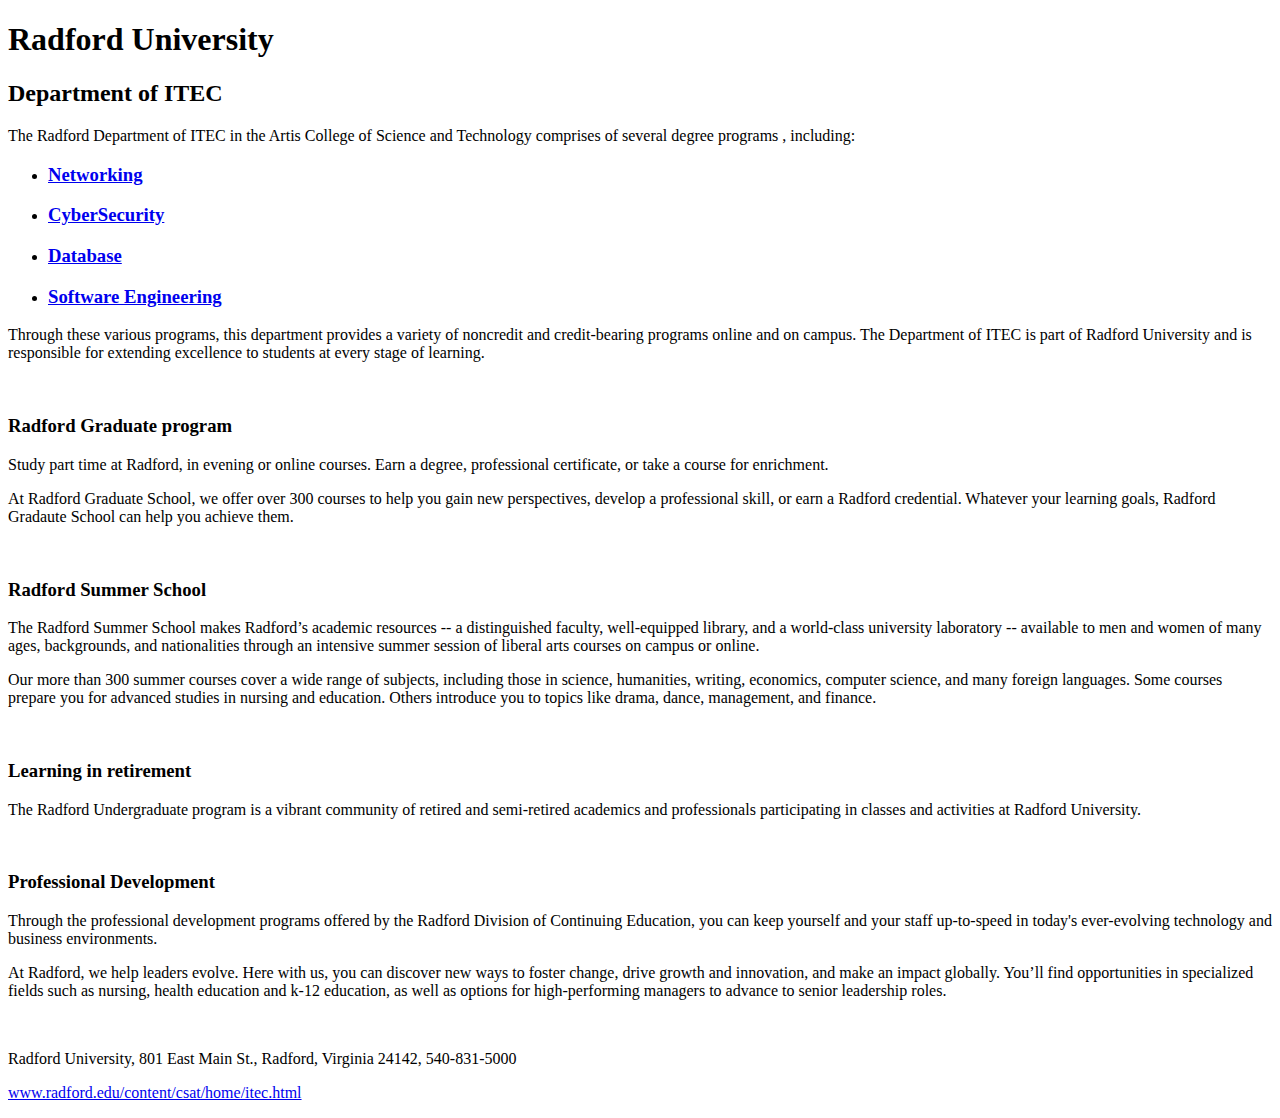
<file: hw2_mgillock/radford_itec225.html>
<!-- Markup page based on information in radford_itec225.txt -->
<!DOCTYPE html>
<html lang = "en"> 
<head>
    <meta charset="UTF-8">
<title>
    Radford University Degree Programs and Concentrations
</title>
    <link rel="icon" type="image/x-icon" href="./images/favicon.ico">
</head>
   
<body>
    <h1>Radford University</h1>
    <h2>Department of ITEC</h2>
    <p>The Radford Department of ITEC in the Artis College of Science and Technology comprises of several degree programs , including:</p>
    <UL>
     
    <li> <h3> <a href = https://www.radford.edu/content/csat/home/computing/programs/computer-science/networks.html > Networking </a> </h3> </li>
    <li> <h3> <a href = https://www.radford.edu/content/csat/home/computing/programs/cybersecurity.html > CyberSecurity</a> </h3> </li>
    <li> <h3> <a href = https://www.radford.edu/content/csat/home/computing/programs/computer-science/database.html > Database </a> </h3> </li>
    <li> <h3> <a href = https://www.radford.edu/content/csat/home/computing/programs/computer-science/software-engineering.html > Software Engineering</a> </h3> </li>
    </UL>
    <p>Through these various programs, this department provides a variety of noncredit and credit-bearing programs online and on campus. The Department of ITEC is part of Radford University and is responsible for extending excellence to students at every stage of learning.</p>
    
    <p><br></p>
    <section>
    <h3>Radford Graduate program</h3>
    <p>Study part time at Radford, in evening or online courses. Earn a degree, professional certificate, or take a course for enrichment.</p>
    <p>At Radford Graduate School, we offer over 300 courses to help you gain new perspectives, develop a professional skill, or earn a Radford credential. Whatever your learning goals, Radford Gradaute School can help you achieve them.    </p>
    </section>

    <p><br></p>
    <section>
    <h3>Radford Summer School</h3>
    <p>The Radford Summer School makes Radford’s academic resources -- a distinguished faculty, well-equipped library, and a world-class university laboratory -- available to men and women of many ages, backgrounds, and nationalities through an intensive summer session of liberal arts courses on campus or online.</p>
    <p>Our more than 300 summer courses cover a wide range of subjects, including those in science, humanities, writing, economics, computer science, and many foreign languages. Some courses prepare you for advanced studies in nursing and education. Others introduce you to topics like drama, dance, management, and finance.</p>
    </section>

    <p><br></p>
    <section>
    <h3>Learning in retirement</h3>
    <p>The Radford Undergraduate program is a vibrant community of retired and semi-retired academics and professionals participating in classes and activities at Radford University.</p>
    </section>

    <p><br></p>
    <section>
    <h3>Professional Development</h3>
    <p>Through the professional development programs offered by the Radford Division of Continuing Education, you can keep yourself and your staff up-to-speed in today's ever-evolving technology and business environments. </p>
    <p>At Radford, we help leaders evolve. Here with us, you can discover new ways to foster change, drive growth and innovation, and make an impact globally. You’ll find opportunities in specialized fields such as nursing, health education and k-12 education, as well as options for high-performing managers to advance to senior leadership roles. </p>
    </section>

    <p><br></p>
    <footer>
    <p>Radford University, 801 East Main St., Radford, Virginia 24142, 540-831-5000</p>
    <p><a href="https://www.radford.edu/content/csat/home/itec.html">www.radford.edu/content/csat/home/itec.html </a></p>
    
    </footer>

</body>
</html>
</file>
